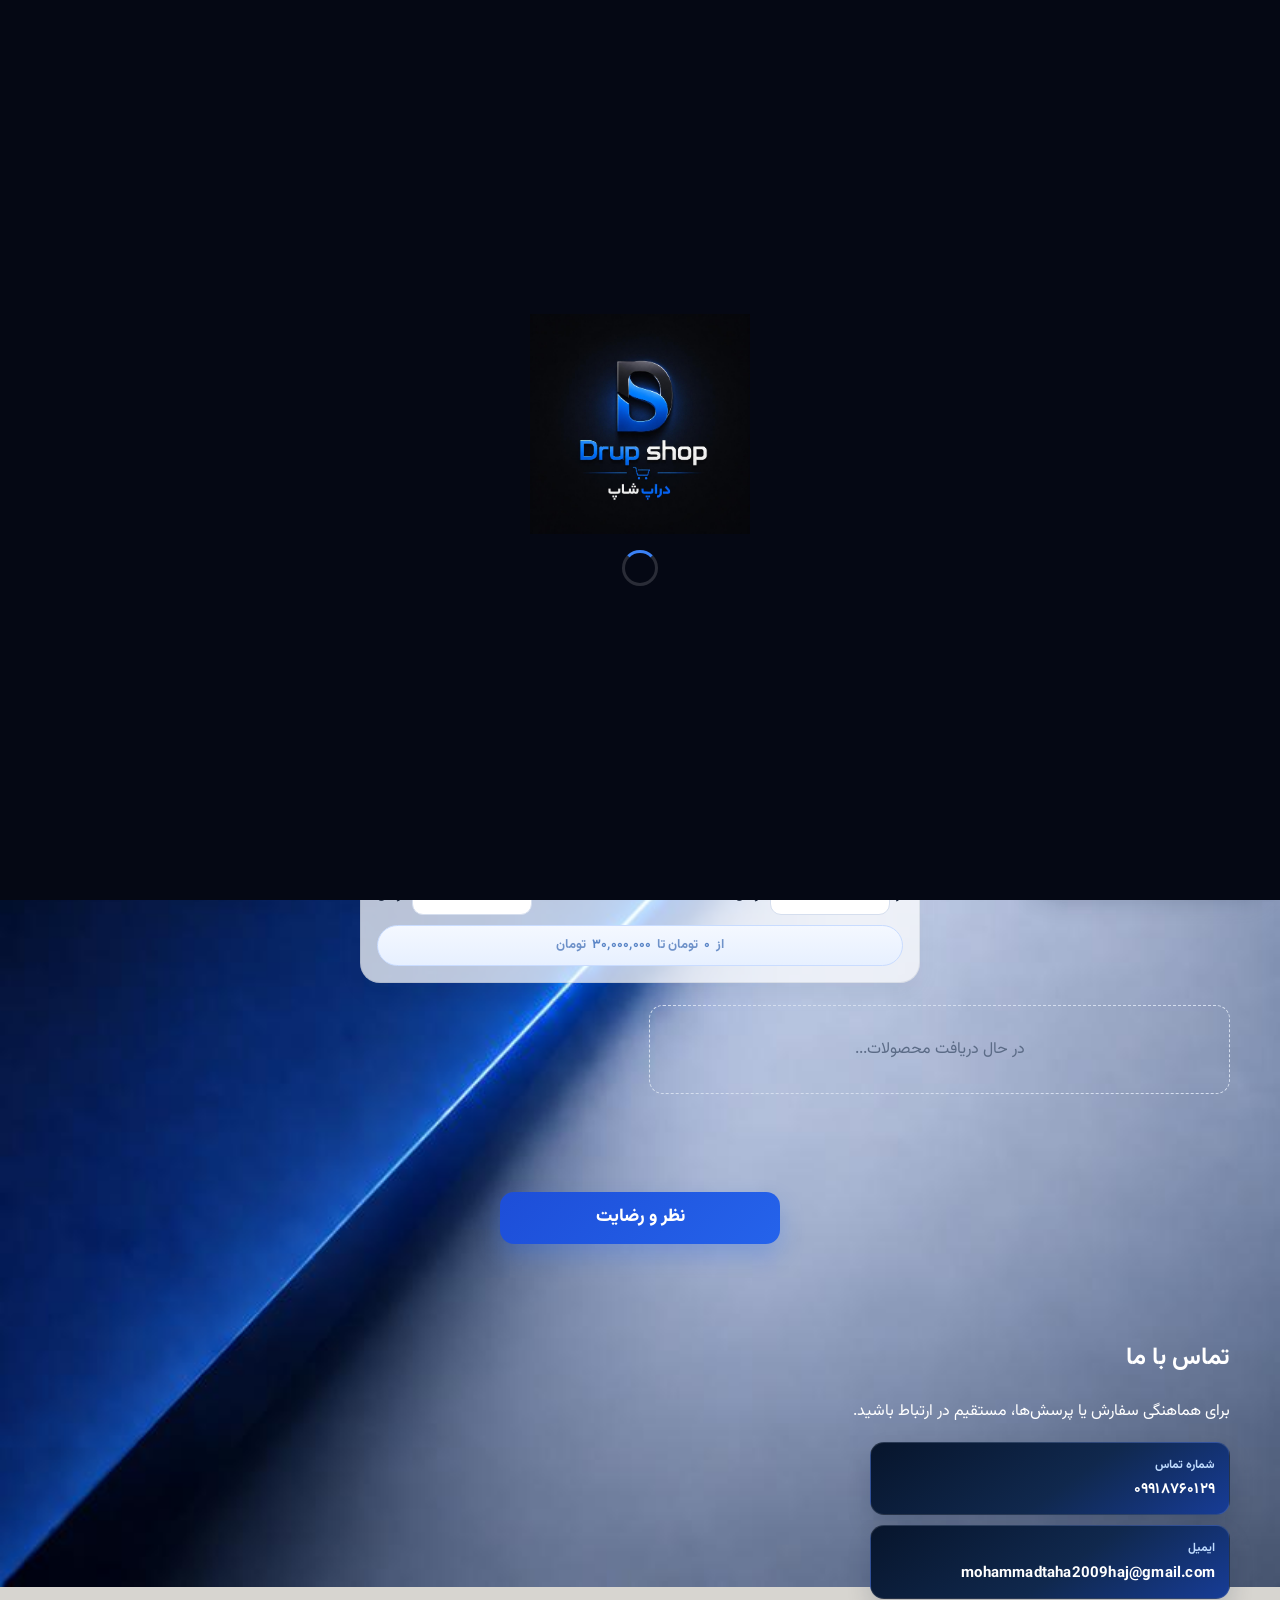
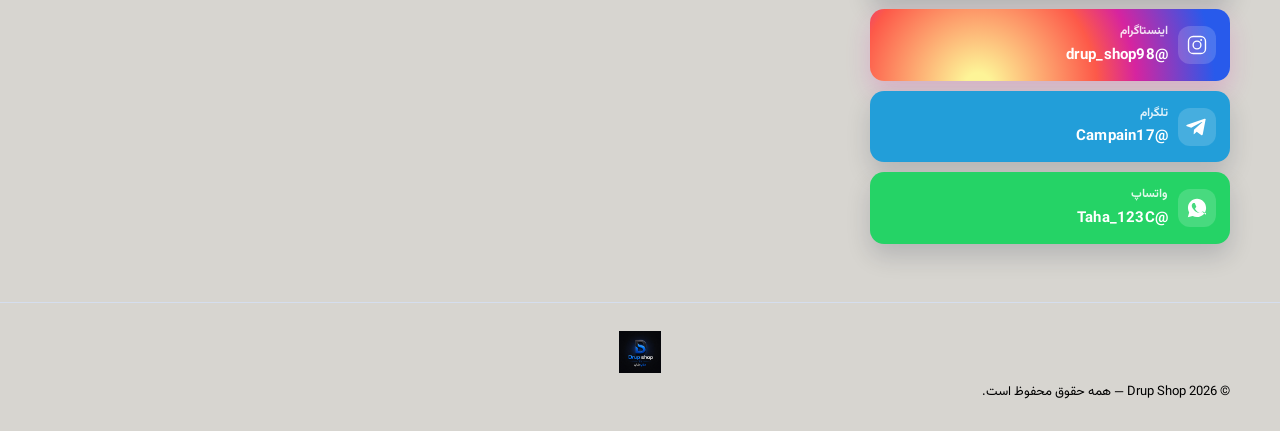
<file: index.html>
<!DOCTYPE html>
<html lang="fa" dir="rtl">
<head>
  <meta charset="UTF-8">
  <meta name="viewport" content="width=device-width, initial-scale=1.0, viewport-fit=cover">
  <meta http-equiv="X-UA-Compatible" content="IE=edge">

  <title>دراپ شاپ | خرید آنلاین گجت و محصولات منتخب</title>

  <meta
    name="description"
    content="دراپ شاپ فروشگاه آنلاین گجت و محصولات منتخب است. قیمت و مشخصات را ببینید، کد محصول را بگیرید و سفارش را از اینستاگرام ثبت کنید."
  >
  <meta name="keywords" content="دراپ شاپ, Drup Shop, خرید گجت, فروشگاه آنلاین, خرید از اینستاگرام">
  <meta name="author" content="Drup Shop">
  <meta name="theme-color" content="#0b1b36">
  <meta name="robots" content="index,follow">
  <meta name="googlebot" content="index,follow,max-image-preview:large">
  <link rel="canonical" id="canonicalUrl" href="/">
  <link rel="alternate" hreflang="fa" href="/">
  <link rel="sitemap" type="application/xml" href="/sitemap.xml">

  <meta property="og:type" content="website">
  <meta property="og:site_name" content="Drup Shop">
  <meta property="og:locale" content="fa_IR">
  <meta property="og:title" content="دراپ شاپ | خرید آنلاین گجت و محصولات منتخب">
  <meta property="og:description" content="قیمت و مشخصات گجت‌های منتخب را در دراپ شاپ ببینید و سفارش را از اینستاگرام نهایی کنید.">
  <meta property="og:url" content="/">
  <meta property="og:image" content="/site-bg.jpg">
  <meta property="og:image:alt" content="گجت و لوازم دیجیتال دراپ شاپ">

  <meta name="twitter:card" content="summary_large_image">
  <meta name="twitter:title" content="دراپ شاپ | خرید آنلاین گجت و محصولات منتخب">
  <meta name="twitter:description" content="فروشگاه آنلاین گجت دراپ شاپ؛ مشاهده محصول، کد اختصاصی و سفارش از اینستاگرام.">
  <meta name="twitter:image" content="/site-bg.jpg">

  <link rel="icon" href="./logo.png" type="image/png">
  <link rel="stylesheet" href="./styles.css">

  <script type="application/ld+json" id="storeJsonLd">
  {
    "@context": "https://schema.org",
    "@type": "Store",
    "name": "Drup Shop",
    "alternateName": "دراپ شاپ",
    "description": "فروشگاه آنلاین گجت و محصولات منتخب با سفارش از طریق اینستاگرام",
    "url": "/",
    "image": "/site-bg.jpg",
    "telephone": "+989918760129",
    "email": "mohammadtaha2009haj@gmail.com",
    "sameAs": [
      "https://www.instagram.com/drup_shop98"
    ]
  }
  </script>
  <script>
    (function () {
      var origin = window.location.origin;
      var path = window.location.pathname.replace(/index\.html$/i, "") || "/";
      var home = origin + (path.endsWith("/") ? path : path + "/");
      var page = home + window.location.search + window.location.hash;
      var canonical = document.getElementById("canonicalUrl");
      if (canonical) canonical.setAttribute("href", page);
      var map = {
        "og:url": page,
        "og:image": origin + "/site-bg.jpg"
      };
      Object.keys(map).forEach(function (key) {
        var tag = document.querySelector('meta[property="' + key + '"]');
        if (tag) tag.setAttribute("content", map[key]);
      });
      var tw = document.querySelector('meta[name="twitter:image"]');
      if (tw) tw.setAttribute("content", origin + "/site-bg.jpg");
      var alt = document.querySelector('link[rel="alternate"][hreflang="fa"]');
      if (alt) alt.setAttribute("href", home);
      var json = document.getElementById("storeJsonLd");
      if (json) {
        try {
          var data = JSON.parse(json.textContent);
          data.url = home;
          data.image = origin + "/site-bg.jpg";
          json.textContent = JSON.stringify(data);
        } catch (e) {}
      }
    })();
  </script>
</head>
<body>
  <div class="boot-load" id="bootLoad">
    <img src="./logo.png" alt="دراپ شاپ">
    <i></i>
  </div>
  <noscript>
    دراپ شاپ، فروشگاه آنلاین گجت و محصولات منتخب.
    <a href="/products/mini-projector">مینی پروژکتور</a>
    <a href="/products/galaxy-night-light">چراغ خواب کهکشان</a>
    <a href="/products/magnetic-globe">کره جغرافیایی مغناطیسی معلق</a>
    <a href="/products/popcorn-maker">پاپ کورن ساز</a>
    <a href="/products/smart-comb">شانه هوشمند</a>
    <a href="/products/clothes-rack">بند رخت</a>
    <a href="/products/neck-massager">ماساژور گردن</a>
  </noscript>
  <header class="header storefront">
    <div class="container header-in">
      <a class="brand" href="#top" aria-label="دراپ شاپ">
        <img class="brand-logo" src="./logo.png" alt="لوگوی دراپ شاپ">
        <span>
          Drup Shop
          <br>
          <small>دراپ شاپ</small>
        </span>
      </a>

      <nav class="nav" aria-label="منوی اصلی">
        <a class="text" href="#products">محصولات</a>
        <a class="text" id="reviewsNav" href="./?view=reviews">نظرات</a>
        <a class="text" href="#contact">تماس</a>
        <button class="signup-nav" id="signupOpen" type="button">ثبت‌نام</button>
        <a
          class="ig-btn"
          href="https://www.instagram.com/drup_shop98?igsi=bThxcnZ2c25jNWhs"
          target="_blank"
          rel="noopener"
          aria-label="اینستاگرام دراپ شاپ"
          title="اینستاگرام"
        >
          <svg viewBox="0 0 24 24" width="22" height="22" aria-hidden="true">
            <path fill="#ffffff" d="M7.75 2h8.5A5.75 5.75 0 0 1 22 7.75v8.5A5.75 5.75 0 0 1 16.25 22h-8.5A5.75 5.75 0 0 1 2 16.25v-8.5A5.75 5.75 0 0 1 7.75 2zm0 1.5A4.25 4.25 0 0 0 3.5 7.75v8.5A4.25 4.25 0 0 0 7.75 20.5h8.5a4.25 4.25 0 0 0 4.25-4.25v-8.5A4.25 4.25 0 0 0 16.25 3.5h-8.5zm8.75 2a1 1 0 1 1 0 2 1 1 0 0 1 0-2zM12 7a5 5 0 1 1 0 10 5 5 0 0 1 0-10zm0 1.5a3.5 3.5 0 1 0 0 7 3.5 3.5 0 0 0 0-7z"/>
          </svg>
        </a>
        <button class="icon" id="adminTrigger" type="button" aria-label="ورود به پنل مدیریت">⚙</button>
      </nav>
    </div>
  </header>

  <main id="top" class="storefront">
    <section class="hero">
      <div class="container hero-grid">
        <div>
          <span class="tag">گجت‌های منتخب · خرید هوشمند</span>
          <h1>
            Drup Shop
            <br>
            انتخاب هوشمند، خرید آسان
          </h1>
          <p class="lead">
            محصول را انتخاب کنید، کد ۱۰ رقمی آن را بردارید و سفارش خود را
            در اینستاگرام نهایی کنید.
          </p>
          <div class="hero-actions">
            <a class="btn primary" id="viewAllProducts" href="#products">مشاهده محصولات</a>
            <a class="btn ghost" href="#contact">تماس با ما</a>
          </div>
        </div>

        <aside class="panel">
          <h3>مسیر سفارش در ۳۰ ثانیه</h3>
          <p>بدون سبد خرید پیچیده و با قیمت شفاف.</p>
          <div class="steps">
            <div class="step">۱. محصول موردنظر را انتخاب کنید</div>
            <div class="step">۲. کد ۱۰ رقمی محصول را کپی کنید</div>
            <div class="step">۳. رسید پرداخت، کد محصول، نام و نام خانوادگی و آدرس دقیق را در اینستاگرام بفرستید</div>
          </div>
        </aside>
      </div>
      <div class="home-stories hidden" id="homeStories"></div>
      <div class="cat-wrap hidden" id="catWrap">
        <div class="cat-track" id="catTrack"></div>
      </div>
    </section>

    <section class="section" id="products">
      <div class="container">
        <div class="section-head">
          <div>
            <h2 class="on-photo">محصولات منتخب</h2>
            <p class="ink-text on-photo">قیمت، مشخصات و کد اختصاصی هر محصول را اینجا ببینید.</p>
          </div>
          <input
            class="search"
            id="publicSearch"
            type="search"
            placeholder="جستجوی نام یا کد محصول..."
            aria-label="جستجوی محصول"
          >
        </div>

        <div class="filters" id="storeFilters">
          <div class="filter-chips" role="tablist" aria-label="مرتب‌سازی محصولات">
            <button class="chip active" type="button" data-sort="default">پیش‌فرض</button>
            <button class="chip" type="button" data-sort="expensive">گران‌ترین</button>
            <button class="chip" type="button" data-sort="cheap">ارزان‌ترین</button>
            <button class="chip" type="button" data-sort="new">جدید</button>
            <button class="chip" type="button" data-sort="old">قدیمی</button>
          </div>

          <div class="price-axis-card">
            <div class="price-axis-head">
              <strong>بازه قیمتی</strong>
              <span>محور قیمت را بکشید</span>
            </div>
            <div class="range-wrap" dir="ltr">
              <div class="range-track">
                <div class="range-fill" id="rangeFill"></div>
              </div>
              <input id="priceMin" type="range" min="0" max="30000000" value="0" step="50000" aria-label="حداقل قیمت">
              <input id="priceMax" type="range" min="0" max="30000000" value="30000000" step="50000" aria-label="حداکثر قیمت">
            </div>
            <div class="range-labels">
              <label class="range-field">
                از
                <input id="priceMinBox" inputmode="numeric" placeholder="۵۰۰۰۰۰" aria-label="حداقل قیمت تومان">
                تومان
              </label>
              <label class="range-field">
                تا
                <input id="priceMaxBox" inputmode="numeric" placeholder="۳۰۰۰۰۰۰۰" aria-label="حداکثر قیمت تومان">
                تومان
              </label>
            </div>
            <div class="range-live">
              از <b id="priceMinLabel">۰</b> تومان
              تا
              <b id="priceMaxLabel">۳۰٬۰۰۰٬۰۰۰</b> تومان
            </div>
          </div>
        </div>

        <div id="productGrid" class="grid" aria-live="polite">
          <div class="empty">در حال دریافت محصولات...</div>
        </div>
        <nav class="pager" id="productPager" aria-label="صفحه‌بندی محصولات"></nav>
      </div>
    </section>

    <div class="container reviews-jump">
      <a class="btn reviews-cta" id="reviewsJump" href="./?view=reviews">نظر و رضایت</a>
    </div>

    <section class="section" id="contact">
      <div class="container">
        <h2 class="on-photo">تماس با ما</h2>
        <p class="lead contact-lead on-photo">برای هماهنگی سفارش یا پرسش‌ها، مستقیم در ارتباط باشید.</p>
        <div class="contact-stack">
          <a class="contact-card" href="tel:09918760129">
            <span class="contact-label">شماره تماس</span>
            <strong>۰۹۹۱۸۷۶۰۱۲۹</strong>
          </a>
          <a class="contact-card" href="mailto:mohammadtaha2009haj@gmail.com">
            <span class="contact-label">ایمیل</span>
            <strong>mohammadtaha2009haj@gmail.com</strong>
          </a>
          <a
            class="contact-ig"
            href="https://www.instagram.com/drup_shop98?igsi=bThxcnZ2c25jNWhs"
            target="_blank"
            rel="noopener"
            aria-label="اینستاگرام دراپ شاپ"
          >
            <span class="ig-glyph" aria-hidden="true">
              <svg viewBox="0 0 24 24" width="22" height="22">
                <path fill="#fff" d="M7.75 2h8.5A5.75 5.75 0 0 1 22 7.75v8.5A5.75 5.75 0 0 1 16.25 22h-8.5A5.75 5.75 0 0 1 2 16.25v-8.5A5.75 5.75 0 0 1 7.75 2zm0 1.5A4.25 4.25 0 0 0 3.5 7.75v8.5A4.25 4.25 0 0 0 7.75 20.5h8.5a4.25 4.25 0 0 0 4.25-4.25v-8.5A4.25 4.25 0 0 0 16.25 3.5h-8.5zm8.75 2a1 1 0 1 1 0 2 1 1 0 0 1 0-2zM12 7a5 5 0 1 1 0 10 5 5 0 0 1 0-10zm0 1.5a3.5 3.5 0 1 0 0 7 3.5 3.5 0 0 0 0-7z"/>
              </svg>
            </span>
            <span>
              <span class="contact-label">اینستاگرام</span>
              <strong>@drup_shop98</strong>
            </span>
          </a>
          <a
            class="contact-tg"
            href="https://t.me/Campain17"
            target="_blank"
            rel="noopener"
            aria-label="تلگرام"
          >
            <span class="ig-glyph" aria-hidden="true">
              <svg viewBox="0 0 24 24" width="22" height="22">
                <path fill="#fff" d="M21.5 3.4 18.3 20c-.24 1.06-.87 1.32-1.76.82l-4.87-3.59-2.35 2.26c-.26.26-.48.48-.98.48l.35-4.95 9.01-8.14c.39-.35-.09-.54-.6-.2L5.7 12.7 1 11.2c-1.02-.32-1.04-1.02.22-1.52L20.2 3.1c.85-.32 1.6.2 1.3 1.3z"/>
              </svg>
            </span>
            <span>
              <span class="contact-label">تلگرام</span>
              <strong>@Campain17</strong>
            </span>
          </a>
          <a
            class="contact-wa"
            href="https://wa.me/Taha_123C"
            target="_blank"
            rel="noopener"
            aria-label="واتساپ"
          >
            <span class="ig-glyph" aria-hidden="true">
              <svg viewBox="0 0 24 24" width="22" height="22">
                <path fill="#fff" d="M12.04 2c-5.46 0-9.91 4.44-9.91 9.9 0 1.75.46 3.45 1.32 4.95L2 22l5.25-1.38A9.9 9.9 0 0 0 12.04 21.9c5.46 0 9.9-4.44 9.9-9.9C21.94 6.44 17.5 2 12.04 2zm5.76 14.22c-.24.68-1.4 1.26-1.94 1.3-.5.04-1.12.06-1.81-.11-.42-.11-.95-.31-1.64-.6-2.89-1.25-4.77-4.16-4.92-4.35-.14-.2-1.18-1.57-1.18-3 0-1.42.74-2.12 1-2.41.24-.27.64-.39 1.02-.39h.73c.23 0 .55-.1.86.66.32.78 1.09 2.66 1.18 2.85.1.2.16.42.03.68-.13.27-.2.43-.39.66-.2.23-.41.51-.59.69-.2.2-.4.41-.17.8.23.39 1.03 1.7 2.21 2.76 1.52 1.35 2.8 1.77 3.2 1.97.39.2.62.16.85-.1.23-.27.98-1.14 1.24-1.53.27-.39.52-.32.88-.2.36.13 2.28 1.08 2.67 1.27.39.2.65.3.74.46.1.16.1.95-.14 1.63z"/>
              </svg>
            </span>
            <span>
              <span class="contact-label">واتساپ</span>
              <strong>@Taha_123C</strong>
            </span>
          </a>
        </div>
      </div>
    </section>
  </main>

  <section class="customers-page hidden" id="customersPage">
    <div class="container">
      <a class="btn ghost" id="customersBack" href="./">بازگشت به مدیریت</a>
      <div class="section-head">
        <div>
          <h2 class="on-photo">مشخصات مشتریان</h2>
          <p class="on-photo">نام و شماره ثبت‌شده در سایت.</p>
        </div>
      </div>
      <div id="customerList" class="list"></div>
    </div>
  </section>

  <section class="reviews-page hidden" id="reviewsPage">
    <div class="container">
      <a class="btn ghost" id="reviewsBack" href="./#contact">بازگشت</a>
      <div class="section-head">
        <div>
          <h2 class="on-photo">نظر و رضایت مشتریان</h2>
          <p class="on-photo">تجربه خریداران واقعی از دراپ شاپ.</p>
        </div>
      </div>
      <form class="form public-review" id="publicReviewForm">
        <h3>نظر خود را ثبت کنید</h3>
        <input id="publicReviewName" maxlength="40" placeholder="نام شما" required>
        <textarea id="publicReviewText" maxlength="220" placeholder="نظر شما" required></textarea>
        <input id="publicReviewRate" type="hidden" value="0">
        <div class="star-pick" id="publicStars" role="radiogroup" aria-label="امتیاز">
          <button type="button" data-star="1" aria-label="۱ ستاره">☆</button>
          <button type="button" data-star="2" aria-label="۲ ستاره">☆</button>
          <button type="button" data-star="3" aria-label="۳ ستاره">☆</button>
          <button type="button" data-star="4" aria-label="۴ ستاره">☆</button>
          <button type="button" data-star="5" aria-label="۵ ستاره">☆</button>
        </div>
        <button class="btn primary" type="submit">ثبت نظر</button>
      </form>
      <div class="review-grid" id="reviewGrid"></div>
    </div>
  </section>

  <section class="product-page hidden" id="productPage">
    <div class="container product-page-in">
      <a class="btn ghost" id="productBack" href="./#products">بازگشت به محصولات</a>
      <div class="product-layout">
        <div class="gallery" id="productGallery">
          <div class="gallery-stage" id="galleryStage"></div>
          <button class="gallery-nav prev" id="galleryPrev" type="button" aria-label="قبلی">‹</button>
          <button class="gallery-nav next" id="galleryNext" type="button" aria-label="بعدی">›</button>
          <div class="gallery-dots" id="galleryDots"></div>
        </div>
        <div class="product-copy">
          <span id="pageStock" class="badge in">موجود</span>
          <h1 id="pageName"></h1>
          <p class="page-category hidden" id="pageCategory"></p>
          <div class="price" id="pagePrice"></div>
          <p id="pageDesc"></p>
          <div class="specs" id="pageSpecs"></div>
          <div class="code">
            <span>کد محصول: <b id="pageCode"></b></span>
            <button class="btn ghost tiny" type="button" id="pageCopy">کپی</button>
          </div>
          <button class="btn green luxury-order full" type="button" id="pageOrder">ثبت سفارش</button>
          <a class="btn ghost tiny page-contact" id="pageContact" href="./#contact">تماس با ما</a>
        </div>
      </div>
    </div>
  </section>

  <section class="admin" id="adminShell">
    <div class="container">
      <div class="admin-head">
        <div>
          <h2>پنل مدیریت</h2>
          <p>افزودن، ویرایش، حذف و جست‌وجوی محصولات</p>
        </div>
        <button class="btn ghost" id="customersOpen" type="button">مشتریان</button>
        <button class="btn ghost" id="logoutBtn" type="button">خروج و بازگشت</button>
      </div>

      <div class="admin-grid">
        <div class="admin-col">
        <div class="box luxury-form">
          <h3 id="formTitle">افزودن محصول</h3>
          <form class="form" id="productForm">
            <input id="editId" type="hidden">
            <div>
              <label for="pName">نام محصول</label>
              <input id="pName" maxlength="80" required>
            </div>
            <div>
              <label for="pCategory">دسته‌بندی</label>
              <input id="pCategory" list="categoryOptions" maxlength="40" placeholder="مثال: کالای دیجیتال">
              <datalist id="categoryOptions"></datalist>
            </div>
            <div>
              <label for="pPrice">قیمت محصول (تومان)</label>
              <input id="pPrice" inputmode="numeric" placeholder="مثال: 1890000" required>
            </div>
            <div>
              <label for="pDesc">توضیح کوتاه</label>
              <textarea id="pDesc" maxlength="180" required></textarea>
            </div>
            <div>
              <label for="pSpecs">مشخصات محصول</label>
              <textarea id="pSpecs" placeholder="هر مشخصه را در یک خط بنویسید" required></textarea>
            </div>
            <div>
              <label for="pImage">لینک تصویر محصول</label>
              <input id="pImage" type="url" placeholder="https://...">
            </div>
            <div>
              <label for="pFile">بارگذاری چند تصویر از دستگاه (حداکثر ۵ مگابایت برای هر عکس)</label>
              <input id="pFile" type="file" accept="image/jpeg,image/png,image/webp,image/gif" multiple>
              <div id="pImagePreview" class="cover-preview"></div>
              <img id="pPreview" class="preview hidden" alt="پیش‌نمایش تصویر محصول">
            </div>
            <div>
              <label for="pCover">کاور</label>
              <input id="pCover" type="url" placeholder="لینک عکس کاور">
            </div>
            <div>
              <label for="pCoverFile">آپلود عکس کاور (چند تصویر)</label>
              <input id="pCoverFile" type="file" accept="image/jpeg,image/png,image/webp,image/gif" multiple>
              <div id="pCoverPreview" class="cover-preview"></div>
            </div>
            <div>
              <label for="pVideo">لینک ویدیو محصول (حداکثر ۳ ویدیو)</label>
              <input id="pVideo" type="url" placeholder="https://...">
            </div>
            <div>
              <label for="pVideoFile">انتخاب ویدیو از گالری (حداکثر ۳ فایل)</label>
              <input id="pVideoFile" type="file" accept="video/*" multiple>
              <div id="pVideoPreview" class="cover-preview"></div>
            </div>
            <div>
              <label for="pStock">وضعیت موجودی</label>
              <select id="pStock">
                <option value="in">موجود</option>
                <option value="out">ناموجود</option>
              </select>
            </div>
            <div style="display:flex; gap:8px; flex-wrap:wrap">
              <button class="btn primary" id="saveBtn" type="submit">ثبت محصول</button>
              <button class="btn ghost" id="resetForm" type="button">انصراف</button>
            </div>
          </form>
        </div>

        <div class="box luxury-form">
          <h3>کارت دسته‌بندی</h3>
          <form class="form" id="homeCardForm">
            <input id="homeCardFile" type="file" accept="image/*">
            <div>
              <label for="homeCardCategory">دسته‌بندی این کارت</label>
              <input id="homeCardCategory" list="categoryOptions" placeholder="اختیاری">
            </div>
            <div>
              <label>محصولات این کارت</label>
              <div id="homeCardProducts" class="check-list"></div>
            </div>
            <button class="btn primary" type="submit">افزودن کارت</button>
          </form>
          <div id="homeCardAdmin" class="list"></div>
        </div>

        <div class="box luxury-form">
          <h3>استوری ۲۴ ساعته</h3>
          <form class="form" id="storyForm">
            <label for="storyTitle">عنوان استوری</label>
            <input id="storyTitle" maxlength="24" placeholder="عنوان زیر دایره">
            <label for="storyFile">تصویر یا ویدیو استوری</label>
            <input id="storyFile" type="file" accept="image/*,video/*">
            <label for="storyCover">کاور استوری</label>
            <input id="storyCover" type="file" accept="image/*">
            <button class="btn primary" type="submit">افزودن استوری</button>
          </form>
          <div id="storyAdmin" class="list"></div>
        </div>

        <div class="box luxury-form" id="cardBox">
          <h3>اطلاعات کارت بانکی</h3>
          <form class="form" id="cardForm">
            <div>
              <label for="cardNumber">شماره کارت</label>
              <input
                id="cardNumber"
                inputmode="numeric"
                maxlength="19"
                value="1885581786196219"
                required
              >
            </div>
            <div>
              <label for="cardHolder">نام و نام خانوادگی</label>
              <input
                id="cardHolder"
                maxlength="80"
                value="محمد طاها حاجی قربان"
                required
              >
            </div>
            <button class="btn primary" id="cardSaveBtn" type="submit">
              ذخیره اطلاعات کارت
            </button>
          </form>
        </div>

        </div>

        <div class="box">
          <div style="display:flex; gap:8px; margin-bottom:14px">
            <input
              id="codeSearch"
              maxlength="10"
              inputmode="numeric"
              placeholder="جست‌وجو با کد ۱۰ رقمی"
              aria-label="جست‌وجوی محصول با کد"
            >
            <button class="btn ghost" id="codeSearchBtn" type="button">جست‌وجو</button>
          </div>
          <div id="codeResult"></div>
          <div id="adminList" class="list"></div>
        </div>
      </div>
    </div>
  </section>

  <footer class="footer storefront">
    <div class="container">
      <img class="footer-logo" src="./logo.png" alt="دراپ شاپ">
      © <span id="year"></span>
      Drup Shop — همه حقوق محفوظ است.
    </div>
  </footer>

  <div class="overlay" id="loginOverlay" role="dialog" aria-modal="true" aria-label="ورود به مدیریت">
    <div class="modal">
      <h3>ورود به مدیریت</h3>
      <p>با حساب ادمین Supabase وارد شوید.</p>
      <form class="form" id="loginForm">
        <input
          id="adminEmail"
          type="email"
          autocomplete="email"
          value="mohammadtaha2009haj@gmail.com"
          placeholder="ایمیل مدیر"
          required
        >
        <input
          id="adminPass"
          type="password"
          autocomplete="current-password"
          placeholder="رمز عبور"
          required
        >
        <p id="loginError" class="hidden" style="color:#b91c1c; margin:0">
          ایمیل یا رمز عبور نادرست است.
        </p>
        <div class="modal-actions">
          <button class="btn primary" type="submit">ورود</button>
          <button class="btn ghost" type="button" data-close="loginOverlay">انصراف</button>
        </div>
      </form>
    </div>
  </div>

  <div class="overlay" id="detailOverlay" role="dialog" aria-modal="true" aria-label="مشخصات محصول">
    <div class="modal detail-modal">
      <button class="detail-close" type="button" data-close="detailOverlay" aria-label="بستن">×</button>
      <div class="detail-grid">
        <div class="detail-media">
          <img id="detailImage" alt="">
        </div>
        <div class="detail-info">
          <span id="detailStock" class="badge in">موجود</span>
          <h3 id="detailName"></h3>
          <div class="price" id="detailPrice"></div>
          <p id="detailDesc"></p>
          <div class="specs" id="detailSpecs"></div>
          <div class="code">
            <span>کد محصول: <b id="detailCode"></b></span>
            <button class="btn ghost tiny" type="button" id="detailCopy">کپی</button>
          </div>
          <button class="btn primary full" type="button" id="detailOrder">ثبت سفارش</button>
        </div>
      </div>
    </div>
  </div>

  <div class="overlay" id="orderOverlay" role="dialog" aria-modal="true" aria-label="ثبت سفارش">
    <div class="modal">
      <h3>ثبت سفارش</h3>
      <p class="pay-note">پس از پرداخت، عکس رسید را همراه با کد محصول، نام و نام خانوادگی و آدرس دقیق در اینستاگرام ارسال کنید.</p>
      <div class="pay-card">
        <span>شماره کارت</span>
        <b id="payCardNumber" dir="ltr">1885 5817 8619 6219</b>
        <span>نام و نام خانوادگی</span>
        <strong id="payCardHolder">محمد طاها حاجی قربان</strong>
      </div>
      <div class="order-facts">
        <div class="order-chip">
          <span>نام محصول</span>
          <b id="orderName"></b>
        </div>
        <div class="order-chip">
          <span>قیمت</span>
          <b id="orderPrice"></b>
        </div>
        <div class="order-chip">
          <span>کد محصول</span>
          <b id="orderCode"></b>
        </div>
      </div>
      <div class="modal-actions">
        <a
          class="btn green"
          target="_blank"
          rel="noopener"
          href="https://www.instagram.com/drup_shop98?igsi=bThxcnZ2c25jNWhs"
        >
          ارسال سفارش در اینستاگرام
        </a>
        <button class="btn ghost" type="button" data-close="orderOverlay">بستن</button>
      </div>
    </div>
  </div>

  <div class="overlay" id="confirmOverlay" role="dialog" aria-modal="true" aria-label="تأیید حذف محصول">
    <div class="modal">
      <h3>حذف محصول</h3>
      <p>آیا از حذف این محصول مطمئن هستید؟ این عمل قابل بازگشت نیست.</p>
      <div class="modal-actions">
        <button class="btn danger" id="confirmDelete" type="button">حذف محصول</button>
        <button class="btn ghost" type="button" data-close="confirmOverlay">انصراف</button>
      </div>
    </div>
  </div>

  <div class="overlay" id="signupOverlay" role="dialog" aria-modal="true" aria-label="ثبت‌نام">
    <div class="modal signup-modal">
      <h3>ثبت‌نام</h3>
      <p>نام و شماره تماس را وارد کنید.</p>
      <form class="form" id="signupForm">
        <div>
          <label for="signupName">نام و نام خانوادگی</label>
          <input id="signupName" maxlength="60" required>
        </div>
        <div>
          <label for="signupPhone">شماره تماس</label>
          <input
            id="signupPhone"
            inputmode="numeric"
            maxlength="11"
            placeholder="09918760129"
            dir="ltr"
            required
          >
          <small id="signupPhoneError" class="field-error hidden">شماره تماس باید ۱۱ رقم و مثل 09918760129 باشد.</small>
        </div>
        <button class="btn signup-submit" type="submit">ثبت‌نام</button>
        <button class="btn ghost" type="button" data-close="signupOverlay">بستن</button>
      </form>
    </div>
  </div>

  <aside class="signup-float" id="signupFloat">
    <button class="signup-float-close" id="signupFloatClose" type="button" aria-label="بستن">×</button>
    <button class="signup-float-msg" id="signupFloatOpen" type="button">ثبت‌نام کن تا موندگار شی!❤️</button>
  </aside>

  <div class="story-view hidden" id="storyView">
    <button class="story-close" id="storyClose" type="button" aria-label="بستن">×</button>
    <div class="story-bars" id="storyBars"></div>
    <div class="story-stage" id="storyStage"></div>
  </div>

  <div class="toast" id="toast" role="status">
    <span class="toast-icon" aria-hidden="true"></span>
    <span class="toast-text"></span>
  </div>

  <script src="./supabase.min.js"></script>
  <script src="./app.js"></script>
</body>
</html>
</file>
<file: styles.css>
@font-face {
  font-family: "Vazirmatn";
  src: url("./Vazirmatn-Regular.woff2") format("woff2");
  font-weight: 400;
  font-style: normal;
  font-display: swap;
}

@font-face {
  font-family: "Vazirmatn";
  src: url("./Vazirmatn-Medium.woff2") format("woff2");
  font-weight: 500;
  font-style: normal;
  font-display: swap;
}

@font-face {
  font-family: "Vazirmatn";
  src: url("./Vazirmatn-SemiBold.woff2") format("woff2");
  font-weight: 600;
  font-style: normal;
  font-display: swap;
}

@font-face {
  font-family: "Vazirmatn";
  src: url("./Vazirmatn-Bold.woff2") format("woff2");
  font-weight: 700;
  font-style: normal;
  font-display: swap;
}

@font-face {
  font-family: "Vazirmatn";
  src: url("./Vazirmatn-ExtraBold.woff2") format("woff2");
  font-weight: 800;
  font-style: normal;
  font-display: swap;
}

:root {
  --navy: #07152c;
  --navy-deep: #0b1b36;
  --blue: #1d4ed8;
  --green: #047857;
  --red: #b91c1c;
  --paper: #eef3fb;
  --line: #d5deee;
  --muted: #5b6b86;
  --ink: #0b1220;
  --green-soft: #d1fae5;
  --red-soft: #fee2e2;
  --blue-soft: #dbe7ff;
  --radius: 18px;
  --shadow: 0 16px 40px rgba(11, 27, 54, 0.12);
}

* {
  box-sizing: border-box;
}

html {
  scroll-behavior: smooth;
  overflow-x: hidden;
  overscroll-behavior-x: none;
  width: 100%;
  max-width: 100%;
}

body {
  margin: 0;
  overflow-x: hidden;
  overscroll-behavior-x: none;
  width: 100%;
  max-width: 100%;
  position: relative;
  font-family: "Vazirmatn", Tahoma, "Segoe UI", sans-serif;
  background-color: #d7d5d0;
  background-image: url("./site-bg.png");
  background-position: center;
  background-size: cover;
  background-repeat: no-repeat;
  background-attachment: fixed;
  color: var(--ink);
  line-height: 1.7;
}

a {
  color: inherit;
}

button,
input,
textarea,
select {
  font: inherit;
}

.container {
  width: min(1180px, calc(100% - 24px));
  margin-inline: auto;
  max-width: 100%;
}

.header {
  height: 72px;
  position: sticky;
  top: 0;
  z-index: 10;
  background: rgba(247, 251, 255, 0.88);
  backdrop-filter: blur(12px);
  border-bottom: 1px solid rgba(11, 27, 54, 0.08);
}

.header-in {
  height: 100%;
  display: flex;
  align-items: center;
  justify-content: space-between;
}

.brand {
  display: flex;
  align-items: center;
  gap: 10px;
  color: var(--ink);
  text-decoration: none;
  font-weight: 800;
}

.brand-logo {
  width: 44px;
  height: 44px;
  border-radius: 12px;
  object-fit: cover;
}

.footer-logo {
  width: 42px;
  height: 42px;
  display: block;
  margin: 0 auto 8px;
  object-fit: cover;
}

.brand small {
  color: var(--muted);
  font-weight: 500;
}

.nav {
  display: flex;
  align-items: center;
  gap: 7px;
}

.nav a,
.icon {
  border: 0;
  background: transparent;
  color: var(--ink);
  padding: 9px 12px;
  border-radius: 10px;
  text-decoration: none;
  cursor: pointer;
}

.nav a:hover,
.icon:hover {
  background: var(--paper);
}

.hero {
  padding: 70px 0;
  background: linear-gradient(180deg, #ffffff 0%, rgba(255, 255, 255, 0.55) 70%, transparent 100%);
}

.hero-grid {
  display: grid;
  grid-template-columns: 1.2fr 0.8fr;
  gap: 32px;
  align-items: center;
}

.tag {
  display: inline-block;
  padding: 5px 12px;
  border-radius: 999px;
  background: var(--blue-soft);
  color: #1d4ed8;
  font-size: 12px;
  font-weight: 700;
}

.hero h1 {
  font-size: clamp(34px, 6vw, 58px);
  line-height: 1.2;
  margin: 16px 0;
}

.lead {
  max-width: 600px;
  color: var(--muted);
}

.contact-lead {
  color: #000000;
}

.panel {
  position: relative;
  overflow: hidden;
  padding: 28px;
  border-radius: 24px;
  color: #ffffff;
  background: var(--navy);
  box-shadow: var(--shadow);
}

.panel::before {
  content: "";
  position: absolute;
  inset: -50%;
  background: conic-gradient(#16a34a, transparent 28%, #86efac 42%, transparent 62%, #22c55e 78%, transparent 92%, #16a34a);
  animation: panelSpin 3.2s linear infinite;
  z-index: 0;
}

.panel::after {
  content: "";
  position: absolute;
  inset: 2px;
  border-radius: 22px;
  background: var(--navy);
  z-index: 0;
}

.panel > * {
  position: relative;
  z-index: 1;
}

@keyframes panelSpin {
  to { transform: rotate(360deg); }
}

.panel p {
  color: #dbe7ff;
}

.steps {
  display: grid;
  gap: 10px;
}

.step {
  padding: 10px;
  border: 1px solid rgba(255, 255, 255, 0.12);
  border-radius: 12px;
  background: rgba(255, 255, 255, 0.08);
}

.section {
  padding: 58px 0;
}

.section-head {
  display: flex;
  flex-wrap: wrap;
  align-items: end;
  justify-content: space-between;
  gap: 14px;
  margin-bottom: 24px;
}

.section-head h2 {
  margin: 0;
}

.section-head p {
  margin: 4px 0;
  color: var(--muted);
}

.ink-text {
  color: #000000 !important;
}

.on-photo,
#contact h2,
#contact .contact-lead,
#products .section-head h2,
#products .section-head p,
#reviewsPage .section-head h2,
#reviewsPage .section-head p,
#customersPage .section-head h2,
#customersPage .section-head p,
#pageName,
#pageDesc,
#pagePrice,
#pagePrice small {
  color: #ffffff !important;
}

input,
textarea,
select {
  width: 100%;
  padding: 11px 12px;
  border: 1px solid var(--line);
  border-radius: 11px;
  background: #ffffff;
}

input:focus,
textarea:focus,
select:focus {
  outline: 3px solid var(--blue-soft);
  border-color: var(--blue);
}

textarea {
  min-height: 82px;
  resize: vertical;
}

.search {
  width: min(100%, 330px);
}

.grid {
  display: grid;
  grid-template-columns: repeat(2, minmax(0, 1fr));
  gap: 18px;
}

.card {
  overflow: hidden;
  cursor: pointer;
  border: 1px solid var(--line);
  border-radius: var(--radius);
  background: #ffffff;
  box-shadow: 0 2px 4px rgba(11, 18, 32, 0.04);
  cursor: pointer;
}

.card.fade-wait {
  opacity: 0;
  transform: translateY(14px);
}

.card.fade-in {
  animation: cardFade 0.7s ease forwards;
}

@keyframes cardFade {
  to {
    opacity: 1;
    transform: translateY(0);
  }
}

.media {
  position: relative;
  height: 220px;
  background: #edf2f8;
  cursor: pointer;
}

.media img {
  width: 100%;
  height: 100%;
  object-fit: cover;
  transition: transform 0.35s ease;
}

.media:hover img {
  transform: scale(1.04);
}

.card .specs,
.card .code {
  display: none;
}

.badge {
  position: absolute;
  top: 12px;
  right: 12px;
  padding: 4px 9px;
  border-radius: 999px;
  font-size: 12px;
  font-weight: 700;
}

.in {
  background: var(--green-soft);
  color: var(--green);
}

.out {
  background: var(--red-soft);
  color: var(--red);
}

.body {
  padding: 16px;
}

.body h3 {
  margin: 0;
}

.price {
  margin: 7px 0;
  color: var(--navy);
  font-size: 18px;
  font-weight: 800;
}

.desc {
  height: 48px;
  overflow: hidden;
  color: var(--muted);
  font-size: 13px;
}

.specs {
  margin: 10px 0;
  padding: 9px;
  border-radius: 10px;
  background: var(--paper);
  white-space: pre-line;
  font-size: 12px;
}

.code {
  display: flex;
  align-items: center;
  justify-content: space-between;
  gap: 8px;
  padding: 8px 10px;
  border-radius: 10px;
  background: var(--navy);
  color: #ffffff;
  font-size: 12px;
}

.hero-actions {
  display: flex;
  flex-wrap: wrap;
  gap: 10px;
  margin-top: 8px;
}

.pager {
  display: flex;
  justify-content: center;
  margin-top: 28px;
}

.pager-in {
  display: flex;
  flex-wrap: wrap;
  align-items: center;
  justify-content: center;
  gap: 8px;
  padding: 8px;
  border-radius: 18px;
  background: rgba(255, 255, 255, 0.72);
  border: 1px solid rgba(11, 27, 54, 0.08);
  box-shadow: 0 14px 30px rgba(7, 21, 44, 0.1);
  animation: formIn 0.45s ease both;
}

.page-btn {
  min-width: 42px;
  min-height: 42px;
  padding: 0 12px;
  border: 0;
  border-radius: 12px;
  background: #eef3fb;
  color: #07152c;
  font-weight: 800;
  cursor: pointer;
  transition: 0.25s ease;
}

.page-btn:hover:not(:disabled) {
  transform: translateY(-2px);
  background: #dbe7ff;
}

.page-btn.active {
  color: #ffffff;
  background: linear-gradient(135deg, #07152c, #1d4ed8);
  box-shadow: 0 10px 18px rgba(29, 78, 216, 0.28);
  animation: toastIn 0.35s ease both;
}

.page-btn:disabled {
  opacity: 0.4;
  cursor: not-allowed;
}

.btn {
  display: inline-flex;
  align-items: center;
  justify-content: center;
  min-height: 43px;
  padding: 0 15px;
  border: 1px solid transparent;
  border-radius: 11px;
  font-weight: 700;
  font-size: 14px;
  cursor: pointer;
  text-decoration: none;
}

.btn:disabled {
  opacity: 0.5;
  cursor: not-allowed;
}

.primary {
  background: var(--navy);
  color: #ffffff;
}

.green {
  background: var(--green);
  color: #ffffff;
}

.danger {
  background: var(--red);
  color: #ffffff;
}

.ghost {
  border-color: var(--line);
  background: #ffffff;
  color: var(--ink);
}

.full {
  width: 100%;
  margin-top: 10px;
}

.admin {
  display: none;
  min-height: 100vh;
  background: var(--paper);
}

.admin.open {
  display: block;
}

.admin-head {
  display: flex;
  align-items: center;
  justify-content: space-between;
  gap: 10px;
  padding: 35px 0 20px;
}

.admin-head p {
  margin: 4px 0;
  color: var(--muted);
}

.admin-grid {
  display: grid;
  grid-template-columns: 0.9fr 1.1fr;
  gap: 18px;
}

.admin-col {
  display: grid;
  gap: 18px;
  align-content: start;
}

.pay-note {
  margin: 0 0 12px;
  padding: 12px 14px;
  border-radius: 14px;
  background: #e8f1ff;
  border: 2px solid #dc2626;
  color: #000000;
  font-weight: 800;
}

.pay-card {
  display: grid;
  gap: 2px;
  margin: 0 0 10px;
  padding: 8px 10px;
  border-radius: 12px;
  background: linear-gradient(160deg, #f7fbff, #eaf2ff);
  border: 1px solid #d5e4ff;
}

.pay-card span {
  color: #6f92c9;
  font-size: 10px;
  font-weight: 700;
}

.pay-card b,
.pay-card strong {
  color: #07152c;
  font-size: 13px;
  letter-spacing: 0.3px;
  margin-bottom: 4px;
}

#payCardNumber {
  direction: ltr;
  unicode-bidi: isolate;
  text-align: right;
}

.box {
  padding: 18px;
  border: 1px solid var(--line);
  border-radius: var(--radius);
  background: #ffffff;
}

.form {
  display: grid;
  gap: 10px;
}

.list {
  display: grid;
  gap: 10px;
}

.item {
  display: grid;
  grid-template-columns: 64px 1fr auto;
  align-items: center;
  gap: 10px;
  padding: 9px;
  border: 1px solid var(--line);
  border-radius: 12px;
}

.item img {
  width: 64px;
  height: 64px;
  border-radius: 9px;
  background: var(--paper);
  object-fit: cover;
}

.item h4 {
  margin: 0;
  font-size: 14px;
}

.item small {
  color: var(--muted);
}

.actions {
  display: flex;
  gap: 5px;
}

.tiny {
  min-height: 34px;
  padding: 0 9px;
  font-size: 12px;
}

.overlay {
  position: fixed;
  inset: 0;
  z-index: 20;
  display: none;
  align-items: flex-start;
  justify-content: center;
  padding: 16px;
  background: rgba(11, 18, 32, 0.5);
  overflow-y: auto;
  -webkit-overflow-scrolling: touch;
}

.overlay.open {
  display: flex;
}

.modal {
  width: min(480px, 100%);
  padding: 23px;
  border-radius: 20px;
  background: #ffffff;
  box-shadow: var(--shadow);
}

.modal h3 {
  margin-top: 0;
}

.modal p {
  color: var(--muted);
  font-size: 14px;
}

.modal-actions {
  display: grid;
  gap: 8px;
  margin-top: 12px;
}

.toast {
  position: fixed;
  bottom: 20px;
  left: 50%;
  z-index: 30;
  display: flex;
  align-items: center;
  gap: 10px;
  min-width: min(320px, calc(100% - 32px));
  padding: 13px 16px;
  border-radius: 16px;
  background: var(--navy);
  color: #ffffff;
  font-size: 13px;
  font-weight: 700;
  opacity: 0;
  pointer-events: none;
  transform: translate(-50%, 24px) scale(0.96);
  box-shadow: 0 18px 40px rgba(11, 27, 54, 0.22);
}

.toast.show {
  animation: toastIn 0.45s cubic-bezier(0.2, 0.8, 0.2, 1) forwards;
}

.toast.hide {
  animation: toastOut 0.28s ease forwards;
}

.toast.success {
  background: linear-gradient(135deg, #065f46, #059669 55%, #10b981);
  border: 1px solid rgba(255, 255, 255, 0.18);
}

.toast.error {
  background: linear-gradient(135deg, #7f1d1d, #b91c1c 55%, #dc2626);
  border: 1px solid rgba(255, 255, 255, 0.18);
}

.toast-icon {
  width: 22px;
  height: 22px;
  flex: 0 0 22px;
  display: grid;
  place-items: center;
  border-radius: 50%;
  background: rgba(255, 255, 255, 0.16);
  font-size: 13px;
}

.toast.success .toast-icon::before {
  content: "✓";
}

.toast.error .toast-icon::before {
  content: "!";
}

.hidden {
  display: none !important;
}

.locked {
  display: none !important;
}

.empty {
  padding: 30px;
  border: 1px dashed var(--line);
  border-radius: 14px;
  color: var(--muted);
  text-align: center;
}

.footer {
  padding: 28px 0;
  border-top: 1px solid var(--line);
  color: #000000;
  font-size: 13px;
}

.preview {
  width: 100%;
  max-height: 170px;
  margin-top: 7px;
  border-radius: 11px;
  object-fit: cover;
}

@media (max-width: 900px) {
  .hero-grid,
  .admin-grid {
    grid-template-columns: 1fr;
  }

  .grid {
    grid-template-columns: repeat(2, minmax(0, 1fr));
  }

  .section {
    padding: 42px 0;
  }

  .hero h1 {
    font-size: clamp(28px, 8vw, 44px);
  }

  .contact-stack,
  .price-axis-card {
    width: min(100%, 560px);
  }
}

@media (max-width: 560px) {
  .container {
    width: min(1180px, calc(100% - 16px));
  }

  .header {
    height: 64px;
  }

  .grid {
    grid-template-columns: repeat(2, minmax(0, 1fr));
    gap: 10px;
  }

  .nav .text {
    display: none;
  }

  .item {
    grid-template-columns: 55px 1fr;
  }

  .item img {
    width: 55px;
    height: 55px;
  }

  .actions {
    grid-column: 1 / -1;
  }

  .hero {
    padding: 28px 0;
  }

  .media {
    height: 150px;
  }

  .body {
    padding: 12px;
  }

  .body h3 {
    font-size: 14px;
  }

  .price {
    font-size: 15px;
  }

  .contact-card strong {
    font-size: 15px;
  }

  .range-labels {
    flex-direction: row;
    flex-wrap: nowrap;
    font-size: 12px;
  }

  .range-field,
  .range-field input {
    width: 100%;
  }

  .page-btn {
    min-width: 36px;
    min-height: 36px;
  }
}

@media (max-width: 380px) {
  .grid {
    gap: 8px;
  }

  .mark,
  .nav a.ig-btn,
  .ig-btn {
    width: 34px;
    height: 34px;
    min-height: 34px;
  }
}

.nav a.ig-btn,
.ig-btn {
  position: relative;
  overflow: hidden;
  display: inline-flex;
  align-items: center;
  justify-content: center;
  width: 40px;
  height: 40px;
  min-height: 40px;
  padding: 0;
  border-radius: 12px;
  color: #ffffff !important;
  background:
    radial-gradient(circle at 30% 107%, #fdf497 0%, #fdf497 5%, #fd5949 45%, #d6249f 60%, #285aeb 90%) !important;
  box-shadow: 0 8px 18px rgba(214, 36, 159, 0.28);
}

.nav a.ig-btn:hover,
.ig-btn:hover {
  background:
    radial-gradient(circle at 30% 107%, #fdf497 0%, #fdf497 5%, #fd5949 45%, #d6249f 60%, #285aeb 90%) !important;
}

.ig-btn::after {
  content: "";
  position: absolute;
  inset: 0 auto 0 -40%;
  width: 35%;
  background: linear-gradient(90deg, transparent, rgba(255, 255, 255, 0.28), transparent);
  transform: skewX(-20deg);
  animation: shine 2.8s ease-in-out infinite;
}

.ig-btn:hover {
  transform: translateY(-1px);
}

.contact-stack {
  display: grid;
  gap: 10px;
  width: min(360px, 100%);
  max-width: 100%;
}

.contact-card {
  display: grid;
  gap: 2px;
  padding: 12px 14px;
  border-radius: 14px;
  text-decoration: none;
  color: #ffffff;
  background: linear-gradient(145deg, #07152c 0%, #10284d 55%, #1d4ed8 140%);
  border: 1px solid rgba(255, 255, 255, 0.12);
  box-shadow: 0 12px 24px rgba(7, 21, 44, 0.16);
  animation: cardRise 0.7s ease both;
}

.contact-card:nth-child(2) {
  animation-delay: 0.12s;
}

.contact-card:hover {
  transform: translateY(-3px);
  box-shadow: 0 22px 36px rgba(7, 21, 44, 0.24);
}

.contact-label {
  color: #bfdbfe;
  font-size: 12px;
  font-weight: 700;
}

.contact-card strong,
.contact-ig strong,
.contact-tg strong,
.contact-wa strong {
  font-size: 15px;
  letter-spacing: 0.2px;
  overflow-wrap: anywhere;
}

.contact-ig {
  display: flex;
  align-items: center;
  gap: 10px;
  padding: 12px 14px;
  border-radius: 14px;
  text-decoration: none;
  color: #ffffff;
  background: radial-gradient(circle at 30% 107%, #fdf497 0%, #fdf497 5%, #fd5949 45%, #d6249f 60%, #285aeb 90%);
  box-shadow: 0 12px 24px rgba(214, 36, 159, 0.2);
  animation: cardRise 0.7s ease both;
  animation-delay: 0.2s;
}

.contact-ig .contact-label,
.contact-tg .contact-label,
.contact-wa .contact-label {
  display: block;
  color: rgba(255, 255, 255, 0.86);
}

.contact-tg,
.contact-wa {
  display: flex;
  align-items: center;
  gap: 10px;
  padding: 12px 14px;
  border-radius: 14px;
  text-decoration: none;
  color: #ffffff;
  box-shadow: 0 12px 24px rgba(7, 21, 44, 0.16);
  animation: cardRise 0.7s ease both;
}

.contact-tg {
  background: #229ed9;
  animation-delay: 0.26s;
}

.contact-wa {
  background: #25d366;
  animation-delay: 0.32s;
}

.contact-tg:hover,
.contact-wa:hover {
  transform: translateY(-3px);
}

.ig-glyph {
  width: 38px;
  height: 38px;
  display: grid;
  place-items: center;
  border-radius: 12px;
  background: rgba(255, 255, 255, 0.16);
}

.cover-preview {
  display: flex;
  flex-wrap: wrap;
  gap: 8px;
  margin-top: 8px;
}

.cover-preview img,
.cover-preview video {
  width: 64px;
  height: 64px;
  object-fit: contain;
  background: #eef3fb;
  border-radius: 10px;
}

.order-facts {
  display: grid;
  gap: 5px;
  margin: 10px 0 4px;
}

.order-chip {
  display: grid;
  gap: 1px;
  padding: 6px 9px;
  border-radius: 9px;
  background: #f3f7ff;
  border: 1px solid #d5deee;
}

.order-chip span {
  color: #5b6b86;
  font-size: 10px;
  font-weight: 700;
}

.order-chip b {
  color: #07152c;
  font-size: 12px;
  overflow-wrap: anywhere;
}

.range-field {
  display: flex;
  align-items: center;
  gap: 6px;
  font-size: 13px;
}

.range-field input {
  width: 120px;
  padding: 8px 10px;
}

.range-live {
  display: flex;
  align-items: center;
  justify-content: center;
  flex-wrap: nowrap;
  gap: 6px;
  margin-top: 10px;
  padding: 8px 14px;
  border-radius: 999px;
  background: linear-gradient(180deg, #f4f8ff, #e7f0ff);
  border: 1px solid #c9dcff;
  color: #6f92c9;
  font-size: 13px;
  font-weight: 700;
  white-space: nowrap;
}

.range-live b {
  color: #5b86c7;
}

.detail-modal {
  width: min(860px, 100%);
  max-height: calc(100vh - 32px);
  margin-block: auto;
  overflow-y: auto;
  -webkit-overflow-scrolling: touch;
  position: relative;
  animation: formIn 0.35s ease both;
}

.detail-close {
  position: absolute;
  top: 12px;
  left: 12px;
  width: 36px;
  height: 36px;
  border: 0;
  border-radius: 10px;
  background: #e8eef8;
  color: #07152c;
  font-size: 22px;
  cursor: pointer;
}

.detail-grid {
  display: grid;
  grid-template-columns: 0.9fr 1.1fr;
  gap: 18px;
  align-items: start;
}

.detail-media {
  overflow: hidden;
  border-radius: 16px;
  background: #edf2f8;
  min-height: 260px;
}

.detail-media img {
  width: 100%;
  height: 100%;
  max-height: 360px;
  object-fit: cover;
}

.detail-info .badge {
  position: static;
  display: inline-flex;
}

.detail-info h3 {
  margin: 10px 0 6px;
}

@media (max-width: 720px) {
  .detail-grid {
    grid-template-columns: 1fr;
  }
}

.filters {
  display: grid;
  justify-items: center;
  gap: 14px;
  margin-bottom: 22px;
}

.filter-chips {
  display: flex;
  flex-wrap: wrap;
  justify-content: center;
  width: 100%;
  gap: 8px;
}

.chip {
  min-height: 38px;
  padding: 0 14px;
  border: 1px solid #c9d7ee;
  border-radius: 999px;
  background: rgba(255, 255, 255, 0.8);
  color: var(--navy);
  font-weight: 700;
  cursor: pointer;
}

.chip.active {
  color: #ffffff;
  border-color: transparent;
  background: linear-gradient(135deg, #07152c, #1d4ed8);
  box-shadow: 0 8px 18px rgba(11, 27, 54, 0.18);
}

.price-axis-card {
  width: min(100%, 560px);
  max-width: 100%;
  margin-inline: auto;
  justify-self: center;
  padding: 16px;
  border-radius: 20px;
  background: rgba(255, 255, 255, 0.72);
  border: 1px solid rgba(11, 27, 54, 0.08);
  box-shadow: 0 10px 24px rgba(11, 27, 54, 0.06);
}

.price-axis-head {
  display: flex;
  justify-content: space-between;
  gap: 10px;
  margin-bottom: 10px;
  color: var(--navy);
}

.price-axis-head span {
  color: var(--muted);
  font-size: 13px;
}

.price-chart,
.price-bar {
  display: none !important;
}

.range-wrap {
  position: relative;
  height: 28px;
}

.range-track {
  position: absolute;
  right: 0;
  left: 0;
  top: 12px;
  height: 6px;
  border-radius: 999px;
  background: #d7e3f6;
}

.range-fill {
  position: absolute;
  top: 0;
  height: 100%;
  border-radius: 999px;
  background: linear-gradient(90deg, #1e3a8a, #2563eb);
}

.range-wrap input[type="range"] {
  position: absolute;
  right: 0;
  left: 0;
  top: 0;
  width: 100%;
  margin: 0;
  padding: 0;
  height: 28px;
  background: none;
  pointer-events: none;
  appearance: none;
  -webkit-appearance: none;
}

.range-wrap input[type="range"]::-webkit-slider-thumb {
  pointer-events: auto;
  appearance: none;
  -webkit-appearance: none;
  width: 18px;
  height: 18px;
  border-radius: 50%;
  border: 3px solid #ffffff;
  background: #0b1b36;
  box-shadow: 0 0 0 4px rgba(37, 99, 235, 0.18);
  cursor: grab;
}

.range-wrap input[type="range"]::-moz-range-thumb {
  pointer-events: auto;
  width: 18px;
  height: 18px;
  border-radius: 50%;
  border: 3px solid #ffffff;
  background: #0b1b36;
  box-shadow: 0 0 0 4px rgba(37, 99, 235, 0.18);
  cursor: grab;
}

.range-labels {
  display: flex;
  justify-content: space-between;
  gap: 10px;
  margin-top: 8px;
  color: var(--navy);
  font-size: 13px;
}

.luxury-form {
  position: relative;
  overflow: hidden;
  border: 1px solid rgba(29, 78, 216, 0.18);
  background:
    linear-gradient(#ffffff, #ffffff) padding-box,
    linear-gradient(160deg, #1d4ed8, #07152c) border-box;
  box-shadow: 0 18px 40px rgba(7, 21, 44, 0.1);
  animation: formIn 0.6s ease both;
}

.luxury-form::before {
  content: "";
  position: absolute;
  top: 0;
  right: 0;
  left: 0;
  height: 4px;
  background: linear-gradient(90deg, #07152c, #2563eb, #93c5fd);
}

.luxury-form .form label {
  display: block;
  margin-bottom: 5px;
  color: #16315d;
  font-size: 13px;
  font-weight: 700;
}

.luxury-form input,
.luxury-form textarea,
.luxury-form select {
  border-color: #c9d7ee;
  background: #f8fbff;
  transition: 0.25s ease;
}

.luxury-form input:focus,
.luxury-form textarea:focus,
.luxury-form select:focus {
  transform: translateY(-1px);
  box-shadow: 0 8px 18px rgba(29, 78, 216, 0.12);
}

.luxury-form .form > div {
  animation: cardRise 0.45s ease both;
}

.luxury-form .form > div:nth-child(2) { animation-delay: 0.04s; }
.luxury-form .form > div:nth-child(3) { animation-delay: 0.08s; }
.luxury-form .form > div:nth-child(4) { animation-delay: 0.12s; }
.luxury-form .form > div:nth-child(5) { animation-delay: 0.16s; }
.luxury-form .form > div:nth-child(6) { animation-delay: 0.2s; }
.luxury-form .form > div:nth-child(7) { animation-delay: 0.24s; }
.luxury-form .form > div:nth-child(8) { animation-delay: 0.28s; }

@keyframes shine {
  0% { transform: translateX(0) skewX(-20deg); }
  60%, 100% { transform: translateX(420%) skewX(-20deg); }
}

@keyframes cardRise {
  from {
    opacity: 0;
    transform: translateY(14px);
  }
  to {
    opacity: 1;
    transform: translateY(0);
  }
}

@keyframes formIn {
  from {
    opacity: 0;
    transform: translateY(12px);
  }
  to {
    opacity: 1;
    transform: translateY(0);
  }
}

@keyframes toastIn {
  from {
    opacity: 0;
    transform: translate(-50%, 24px) scale(0.96);
  }
  to {
    opacity: 1;
    transform: translate(-50%, 0) scale(1);
  }
}

@keyframes toastOut {
  from {
    opacity: 1;
    transform: translate(-50%, 0) scale(1);
  }
  to {
    opacity: 0;
    transform: translate(-50%, 16px) scale(0.96);
  }
}

.product-page {
  min-height: calc(100vh - 72px);
  padding: 24px 0 48px;
}

.product-page-in {
  display: grid;
  gap: 18px;
}

.product-layout {
  display: grid;
  grid-template-columns: 1.05fr 0.95fr;
  gap: 22px;
  align-items: start;
}

.gallery {
  position: relative;
  overflow: hidden;
  border-radius: 20px;
  background: #eef3fb;
  border: 1px solid var(--line);
  min-height: 320px;
}

.gallery-stage {
  min-height: 320px;
  display: grid;
  place-items: center;
  background: #eef3fb;
}

.product-copy h1 {
  font-size: clamp(22px, 3vw, 30px);
  line-height: 1.4;
  margin: 10px 0 6px;
}

.product-copy .price {
  font-size: 26px;
}

.page-contact {
  display: inline-flex;
  width: auto;
  min-height: 46px;
  margin-top: 10px;
  padding: 0 18px;
  font-size: 15px;
  font-weight: 800;
  color: #ffffff;
  border: 0;
  background: linear-gradient(135deg, #1d4ed8, #07152c);
  box-shadow: 0 10px 20px rgba(29, 78, 216, 0.28);
}

.luxury-order {
  min-height: 48px;
  border: 0;
  background: linear-gradient(135deg, #065f46, #059669 45%, #10b981);
  color: #ffffff;
  box-shadow: 0 12px 24px rgba(5, 150, 105, 0.28);
  letter-spacing: 0.2px;
}

.luxury-order:hover {
  transform: translateY(-1px);
  box-shadow: 0 16px 28px rgba(5, 150, 105, 0.34);
}

.reviews-page {
  min-height: calc(100vh - 72px);
  padding: 24px 0 48px;
}

.reviews-jump {
  display: flex;
  justify-content: center;
  margin: 12px auto 16px;
}

.reviews-cta,
.reviews-jump #reviewsJump {
  min-width: min(280px, 100%);
  min-height: 52px;
  padding: 0 28px;
  font-size: 18px;
  font-weight: 800;
  color: #ffffff;
  border: 0;
  border-radius: 14px;
  background: linear-gradient(135deg, #1d4ed8, #2563eb);
  box-shadow: 0 12px 24px rgba(37, 99, 235, 0.28);
}

.star-pick {
  display: flex;
  gap: 6px;
}

.star-pick button {
  width: 42px;
  height: 42px;
  border: 0;
  background: transparent;
  color: #9aa8bf;
  font-size: 28px;
  line-height: 1;
  cursor: pointer;
}

.star-pick button.on {
  color: #f5b301;
}

.public-review {
  max-width: 520px;
  margin-top: 22px;
  padding: 16px;
  border-radius: 16px;
  background: rgba(255, 255, 255, 0.86);
  border: 1px solid var(--line);
}

.media-thumb {
  position: relative;
}

.media-thumb button {
  position: absolute;
  top: 2px;
  left: 2px;
  z-index: 3;
  width: 22px;
  height: 22px;
  border: 0;
  border-radius: 50%;
  background: #b91c1c;
  color: #fff;
  font-size: 14px;
  line-height: 22px;
  cursor: pointer;
}

.gallery-stage img,
.gallery-stage video {
  width: 100%;
  height: auto;
  max-height: 70vh;
  object-fit: contain;
  display: block;
  touch-action: pan-y;
}

.gallery-nav {
  position: absolute;
  top: 50%;
  width: 40px;
  height: 40px;
  border: 0;
  border-radius: 50%;
  background: rgba(7, 21, 44, 0.78);
  color: #fff;
  font-size: 24px;
  cursor: pointer;
  transform: translateY(-50%);
}

.gallery-nav.prev { right: 10px; }
.gallery-nav.next { left: 10px; }

.gallery-dots {
  display: flex;
  justify-content: center;
  gap: 6px;
  padding: 10px;
}

.gallery-dots button {
  width: 8px;
  height: 8px;
  border: 0;
  border-radius: 50%;
  background: #b7c6dd;
  padding: 0;
  cursor: pointer;
}

.gallery-dots button.active {
  background: #1d4ed8;
  width: 18px;
  border-radius: 999px;
}

.review-grid {
  display: grid;
  grid-template-columns: repeat(2, minmax(0, 1fr));
  gap: 14px;
}

.review-card {
  padding: 16px;
  border-radius: 16px;
  background: rgba(255, 255, 255, 0.86);
  border: 1px solid var(--line);
  box-shadow: 0 10px 24px rgba(11, 27, 54, 0.06);
}

.review-card strong {
  display: block;
  margin-bottom: 4px;
}

.review-card p {
  margin: 8px 0 0;
  color: var(--muted);
}

.stars {
  color: #1d4ed8;
  letter-spacing: 2px;
  font-size: 14px;
}

@media (max-width: 900px) {
  .product-layout,
  .review-grid {
    grid-template-columns: 1fr;
  }
}

.signup-nav {
  min-height: 36px;
  padding: 0 12px;
  border: 0;
  border-radius: 12px;
  background: linear-gradient(135deg, #1d4ed8, #2563eb);
  color: #fff;
  font-weight: 800;
  cursor: pointer;
}

.signup-modal {
  animation: signupIn 0.35s ease;
}

@keyframes signupIn {
  from {
    opacity: 0;
    transform: translateY(16px) scale(0.97);
  }
  to {
    opacity: 1;
    transform: translateY(0) scale(1);
  }
}

.signup-submit {
  width: 100%;
  min-height: 48px;
  border: 0;
  color: #fff;
  font-weight: 800;
  background: linear-gradient(135deg, #065f46, #10b981);
  box-shadow: 0 12px 24px rgba(5, 150, 105, 0.28);
}

.field-error {
  display: block;
  margin-top: 6px;
  color: #b91c1c;
  font-size: 13px;
}

.signup-float {
  position: fixed;
  right: 16px;
  bottom: 16px;
  z-index: 80;
  width: min(230px, calc(100vw - 32px));
}

.signup-float-msg {
  width: 100%;
  padding: 12px 34px 12px 14px;
  border: 0;
  border-radius: 16px;
  background: #0b1b36;
  color: #fff;
  font-weight: 700;
  box-shadow: 0 12px 28px rgba(11, 27, 54, 0.24);
  cursor: pointer;
  text-align: right;
}

.signup-float-close {
  position: absolute;
  top: 6px;
  left: 8px;
  width: 22px;
  height: 22px;
  border: 0;
  border-radius: 50%;
  background: rgba(255,255,255,0.16);
  color: #fff;
  cursor: pointer;
}

.customers-page {
  min-height: calc(100vh - 72px);
  padding: 24px 0 48px;
}

.boot-load {
  position: fixed;
  inset: 0;
  z-index: 120;
  display: grid;
  place-items: center;
  align-content: center;
  gap: 16px;
  background: #050814;
}

.boot-load img {
  width: min(220px, 56vw);
  height: auto;
}

.boot-load i {
  width: 36px;
  height: 36px;
  border: 3px solid rgba(255,255,255,0.15);
  border-top-color: #3b82f6;
  border-radius: 50%;
  animation: bootSpin 0.8s linear infinite;
}

@keyframes bootSpin {
  to { transform: rotate(360deg); }
}

.home-stories {
  display: flex;
  gap: 12px;
  overflow-x: auto;
  padding: 18px 0 8px;
}

.story-dot {
  flex: 0 0 auto;
  width: 74px;
  text-align: center;
  border: 0;
  background: transparent;
  cursor: pointer;
  color: inherit;
}

.story-dot span {
  display: grid;
  place-items: center;
  width: 64px;
  height: 64px;
  margin: 0 auto 6px;
  border-radius: 50%;
  padding: 3px;
  background: linear-gradient(135deg, #f58529, #dd2a7b, #8134af);
}

.story-dot img,
.story-dot video {
  width: 100%;
  height: 100%;
  border-radius: 50%;
  object-fit: cover;
  background: #fff;
}

.story-dot b {
  display: block;
  font-size: 11px;
  font-weight: 700;
  line-height: 1.3;
}

.cat-wrap {
  width: min(1180px, calc(100% - 32px));
  margin: 12px auto 8px;
  overflow: hidden;
}

.cat-track {
  display: flex;
  transition: transform 0.55s cubic-bezier(0.22, 1, 0.36, 1);
}

.cat-card {
  flex: 0 0 100%;
  aspect-ratio: 16 / 9;
  border: 0;
  padding: 0;
  border-radius: 16px;
  overflow: hidden;
  cursor: pointer;
  background: #0b1b36;
  box-shadow: 0 16px 32px rgba(11, 27, 54, 0.18);
}

.cat-card img {
  width: 100%;
  height: 100%;
  object-fit: cover;
  object-position: center;
}

.page-category {
  margin: 0 0 8px;
  color: #1d4ed8;
  font-weight: 700;
}

.check-list {
  max-height: 160px;
  overflow: auto;
  display: grid;
  gap: 6px;
}

.check-list label {
  display: flex;
  gap: 8px;
  align-items: center;
}

.story-view {
  position: fixed;
  inset: 0;
  z-index: 90;
  background: #000;
  display: grid;
  place-items: center;
}

.story-view.hidden { display: none; }

.story-stage,
.story-stage img,
.story-stage video {
  width: 100%;
  height: 100%;
  object-fit: contain;
}

.story-close {
  position: absolute;
  top: 14px;
  left: 14px;
  z-index: 2;
  width: 36px;
  height: 36px;
  border: 0;
  border-radius: 50%;
  background: rgba(255,255,255,0.2);
  color: #fff;
  font-size: 22px;
}

.story-bars {
  position: absolute;
  top: 10px;
  right: 16px;
  left: 56px;
  display: flex;
  gap: 4px;
}

.story-bars i {
  flex: 1;
  height: 3px;
  background: rgba(255,255,255,0.35);
}

.story-bars i.on { background: #fff; }
</file>
